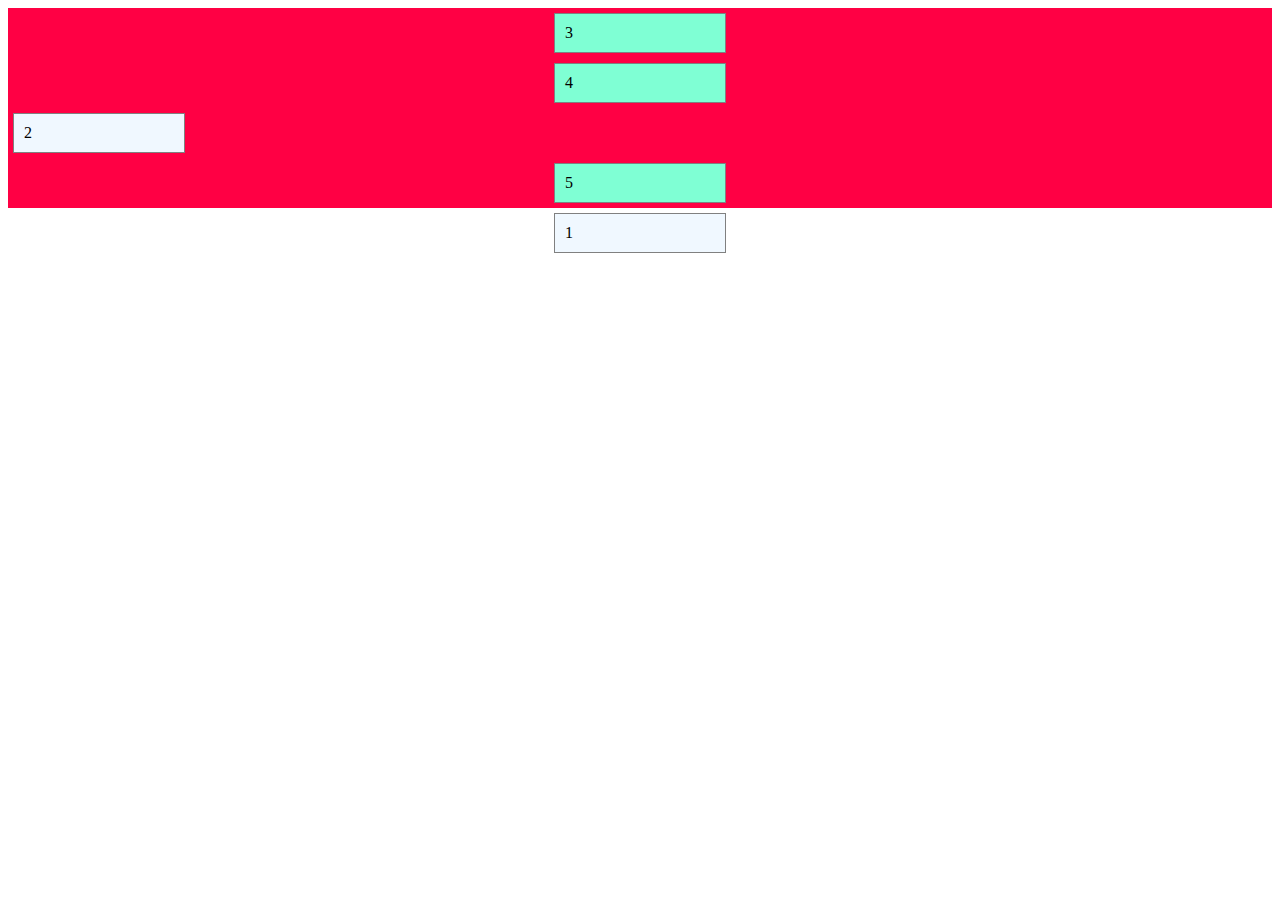
<file: index.html>
<!DOCTYPE html>
<html lang="en">
<head>
    <meta charset="UTF-8">
    <meta http-equiv="X-UA-Compatible" content="IE=edge">
    <meta name="viewport" content="width=device-width, initial-scale=1.0">
    <title>Document</title>
    <link rel="stylesheet" href="style.css">
</head>
<body>
    <div class="container">
        <div class="box-1 box" >1</div>
        <div class="box-2 box" >2</div>
        <div class="box-3 box" >3</div>
        <div class="box-4 box" >4</div>
        <div class="box-5 box" >5</div>
    </div>

    <!-- <div class="contenedor-mayor">
        <div class="contenedor-prueba">
            <div class="caja">
                1

            </div>
            <div class="caja">
                2

            </div>
            <div class="caja">
                3

            </div>
            <div class="caja">
                4

            </div>
            <div class="caja">
                1

            </div>
            <div class="caja">
                2

            </div>
            <div class="caja">
                3

            </div>
            <div class="caja">
                4

            </div>
        </div>
    </div> -->
</body>
</html>
</file>
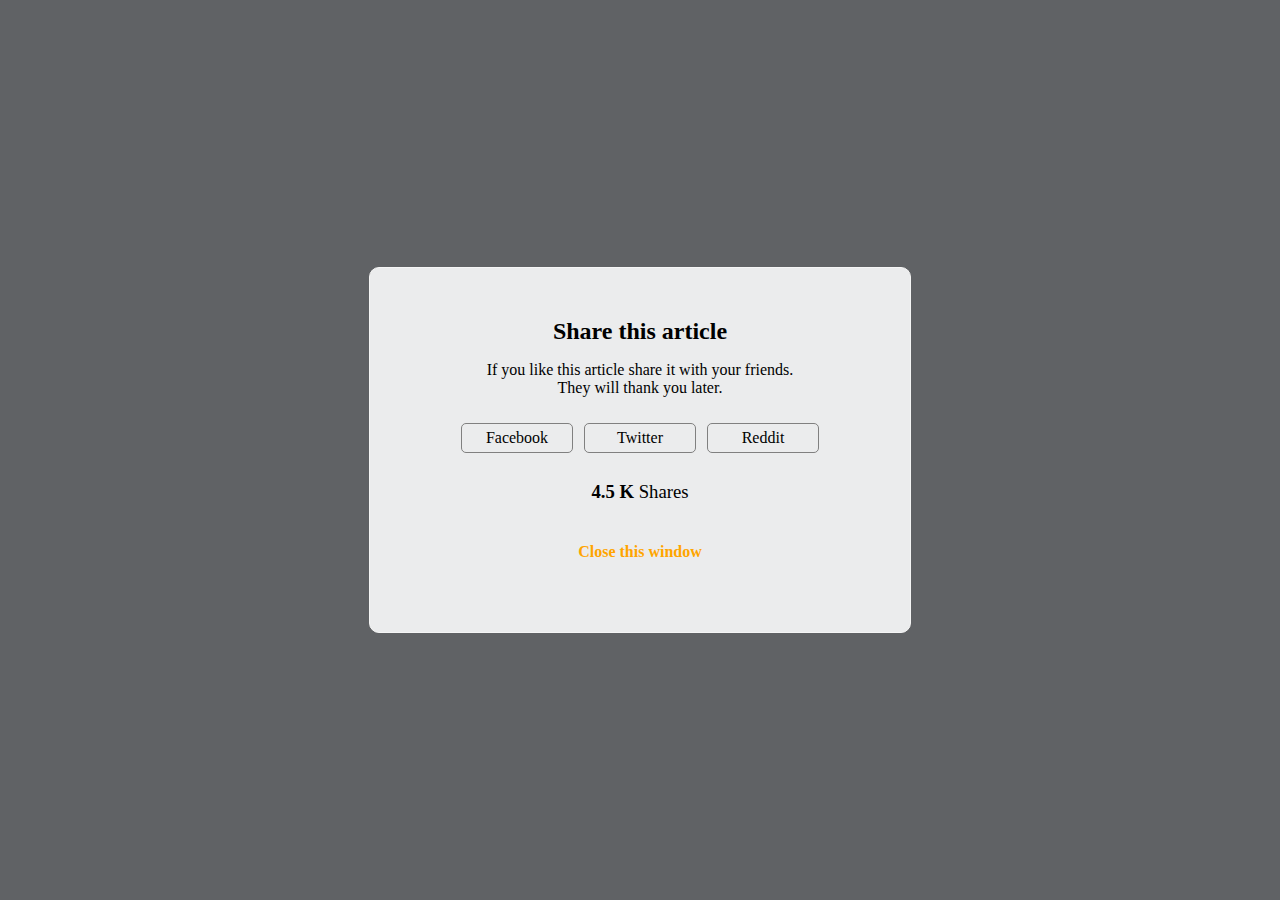
<file: share this aricle/index.html>
<!DOCTYPE html>
<html lang="en">
<head>
    <meta charset="UTF-8">
    <meta http-equiv="X-UA-Compatible" content="IE=edge">
    <meta name="viewport" content="width=device-width, initial-scale=1.0">
    <title>Document</title>
    <link rel="stylesheet" href="style.css">
</head>
<body>
    <div class="card">
        <h2>
            Share this article
        </h2>

        <p>
            If you like this article share it with your friends. 
            <br> They will thank you later.</br>
        </p>
        <div class="social-media">
            <div class="red">
                Facebook

            </div>
            <div class="red">
                Twitter
            </div>
            <div class="red">
               Reddit
            </div>
        </div>
            
            <h3>

          4.5 K <span>Shares</span>

            </h3>

            <h4>
                Close this window
            </h4>

       
    </div>
    
</body>
</html>
</file>
<file: style.css>
.container {
    display: flex;
    height: 200px;
    align-items: center;
    flex-direction: column;
    background-color: rgb(255, 0, 68);



.box {
    margin: 5px;
    background-color: aquamarine;
    padding: 10px;
    border: 1px solid gray;
    width: 150px;
    height: 20px;
  
    
} 

.box-1 {
    order: 5;
    background-color: aliceblue;
  
}

.box-2 {
    order: 3;
    align-self: stretch;
    background-color: aliceblue;
 
}

.box-3 {
    order: 1;

}

.box-4 {
    order: 2;
}

.box-5 {
    order: 4;
  

}
/* .contenedor-mayor {
    display: flex;
    justify-content: center;
}
.contenedor-prueba {
    background-color: red;
    width: 70%;
    height: 500px;
    display: flex;
    flex-grow: 2;
    justify-content: center;
}

.caja {
    background-color: antiquewhite;
    padding: 10px;
    height: 100px;
    margin: 10px;
    flex-grow: 1;
}
</file>
<file: share this aricle/style.css>
body {
    background-color: #606265 ;
    min-height: 100vh;
    
    margin: 0;
    padding: 0;
    display: flex;
    justify-content: center;
    align-items: center;

}
.card {
    background-color: #ebeced;
    display: flex;
    flex-direction: column;
    align-items: center;
    padding: 50px 80px;
    border: 1px solid whitesmoke;
    border-radius: 10px;
}

p {
    text-align: center;
}

.social-media {
    display: flex;
    width: 380px;
    justify-content: space-evenly;
}
.red {
    padding: 5px;
    width: 100px;
    margin: 10px 0px;
    border: 1px solid gray;
    text-align: center;
    border-radius: 5px;
}
h2 {
    margin: 0;

}
span {
    font-weight: 300;
}
h4 {
    color: orange;
}
</file>
